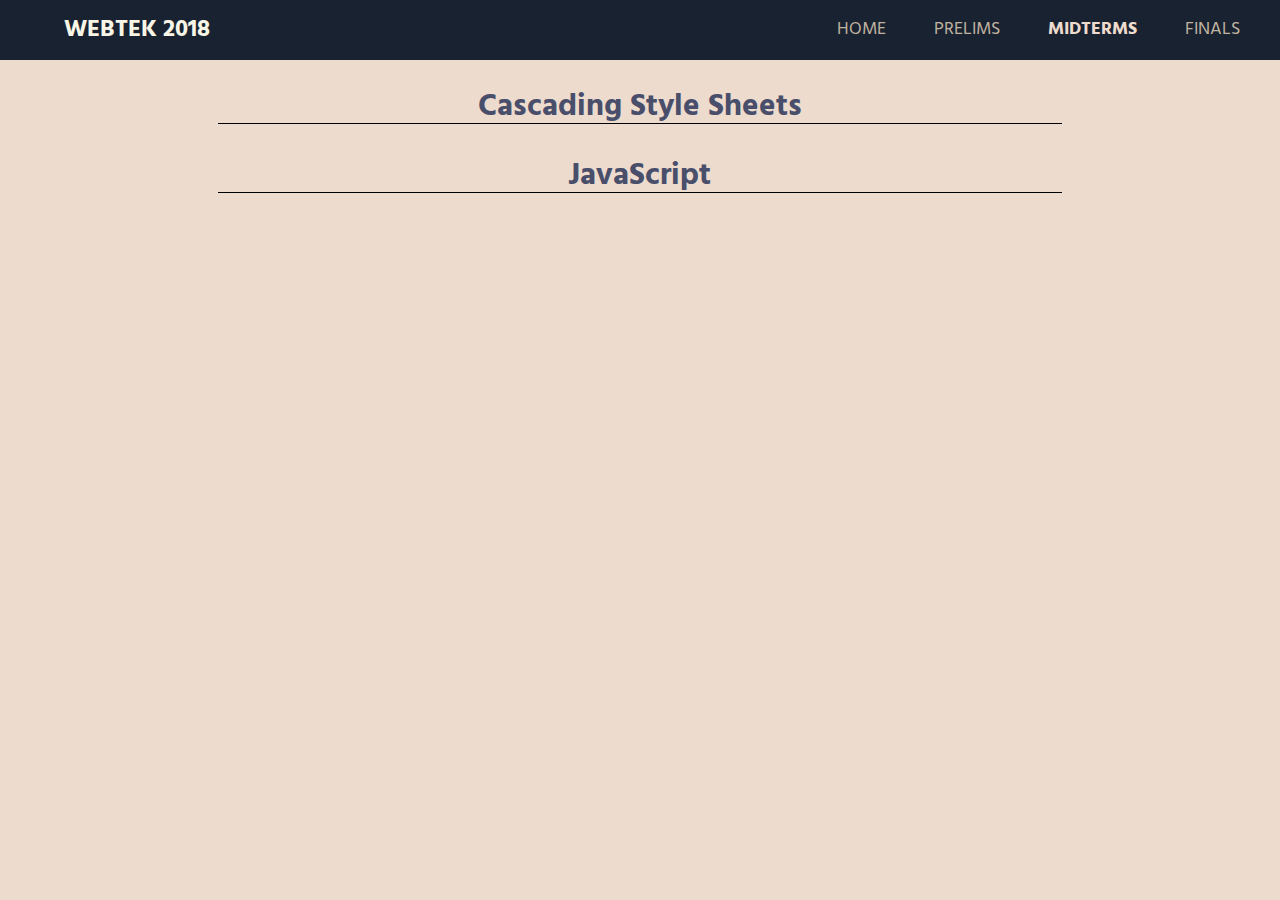
<file: links/midterms.html>
<!DOCTYPE html>
<html class="no-js" lang="en">
    <head>
        <title>WebTech2018</title>
        <meta charset="UTF-8">
        <meta name="viewport" content="width=device-width, initial-scale=1.0">
        <link rel="icon" href="../favicon2.ico" type="image/x-icon" />

        <link href='https://fonts.googleapis.com/css?family=Hind' rel='stylesheet'>
        <link rel='stylesheet' href="https://maxcdn.bootstrapcdn.com/font-awesome/4.7.0/css/font-awesome.min.css">
        <link rel="stylesheet" href="../css/bootstrap.css">
        <link rel="stylesheet" href="../css/style.css">

    </head>

    <body>
        <script type="text/javascript" src="../js/script.js"></script>
        <script src="../js/jquery.min.js"></script>
        <script src="../js/tether.min.js"></script>
        <script src="../js/bootstrap.min.js"></script>


        <nav class="navbar navbar-toggleable-md navbar-inverse bg-primary sticky-top">
            <a href="../index.html" class="navbar-brand font-weight-bold logo-color" id="logo">WEBTEK 2018</a>

            <button class="navbar-toggler navbar-toggler-right" type="button" data-toggle="collapse" data-target="#navContent">
                <span class="navbar-toggler-icon"></span>
            </button>

            <div class="collapse navbar-collapse justify-content-end" id="navContent">
                <ul class="navbar-nav">
                    <li class="nav-item">
                        <a class="nav-link text-primary text-uppercase" href="../index.html">Home</a>
                    </li>
                    <li class="nav-item">
                        <a class="nav-link text-primary text-uppercase" href="../links/prelims.html">Prelims</a>
                    </li>
                    <li class="nav-item">
                        <a class="nav-link text-primary text-uppercase" href="../links/midterms.html" id="active">Midterms</a>
                    </li>
                    <li class="nav-item">
                        <a class="nav-link text-primary text-uppercase" href="#">Finals</a>
                    </li>
                </ul>
            </div>
        </nav>


        <div class="contents text-content-primary">
            <div class="row">
                <div class="col-md-2"></div>
                <div class="col-md-8 col-sm-12">
                    <div class="link">
                        <a href="#css2" onclick="toggle_visibility('css');"><h1>Cascading Style Sheets</h1></a>
                    </div>
                    <span class="anchor" id="css2"></span>
                    <div class="cont" id="css">
                        <ul>
                            <li>language used to specify the presentation <span class="font-italic">(e.g. layout, formatting, fonts, colors, etc.)</span> of structurally marked up documents <span class="font-italic">(e.g. HTML)</span></li>
                            <li>developed by Håkon Wium Lie and Bert Bos</li>
                        </ul>
                        <h3>Version History</h3>
                        <ul>
                            <li>CSS Level 1 <span class="font-italic"><a href="https://www.w3.org/TR/CSS1/">(CSS1, W3C Recommendation, Dec 1996)</a></span></li>
                            <li>CSS Level 2 <span class="font-italic"><a href="https://www.w3.org/TR/1998/REC-CSS2-19980512/">(CSS2, W3C Recommendation, May 1998)</a></span></li>
                            <li>CSS Level 2 Revision 1 <span class="font-italic"><a href="https://www.w3.org/TR/CSS2/">(CSS 2.1, W3C Recommendation, June 2011)</a></span></li>
                            <li>CSS Level 3 <span class="font-italic"><a href="https://www.w3.org/TR/2001/WD-css3-roadmap-20010523/">(CSS3, W3C Recommendation, May 2001)</a></span></li>
                            <ul>
                                <li>modular approach to CSS development (as opposed to the monolithic specification of CSS 2.1)</li>
                            </ul>
                        </ul>
                        <h3>HTML Style Sheets</h3>
                        <ul>
                            <li>the source of a style denotes its origin, which is used in determining its precedence in the cascade</li>
                            <li>sources of styles for HTML Documents</li>
                            <ul>
                                <li>author styles</li>
                                <ul>
                                    <span class="anchor" id="ext12"></span>
                                    <li class="font-weight-bold">external (linked) stylesheets</li>
                                    <p>The author/developer stores the css styles in a .css file<br><a href="#ext12" onclick="toggle_visibility('ext1');">(Sample Code)</a></p>
                                    <div class="code-sample" id="ext1">
                                        <span class="comment">/* style.css */</span><br>
                                        .samp {<br>
                                        <span class="indent">font-size: 2.5em;</span><br>
                                        <span class="indent">color: green;</span><br>
                                        }
                                    </div>
                                    <p>The link to the css file is declared in the &lt;head&gt; tag of the html file<br><a href="#ext22" onclick="toggle_visibility('ext2');">(Sample Code)</a></p>
                                    <span class="anchor" id="ext22"></span>
                                    <div class="code-sample" id="ext2">
                                        <span class="comment">/* index.html with a link to an external stylesheet (style.css) */</span><br>
                                        &lt;!DOCTYPE html&gt;<br>
                                        &lt;html&gt;<br>
                                        <span class="indent"></span>&lt;head&gt; <br>
                                        <span class="emphasis">
                                            <span class="indent2"></span>&lt;link type="text/css" rel="stylesheet" src="style.css"&gt;<br>
                                        </span>
                                        <span class="indent"></span>&lt;/head&gt; <br>
                                        <span class="indent"></span>&lt;body&gt; <br>
                                        <span class="indent2"></span>&lt;h1 class="samp"&gt;Hello World!&lt;/h1&gt;<br>
                                        <span class="indent"></span>&lt;/body&gt; <br>
                                        &lt;/html&gt; <br>
                                    </div>

                                    <span class="anchor" id="emb2"></span>
                                    <li class="font-weight-bold">embedded (internal) stylesheets</li>
                                    <p>The styles are declared inside a &lt;style&gt;&lt;/style&gt; tag. The &lt;style&gt;&lt;/style&gt; tag is declared inside the &lt;head&gt;&lt;/head&gt; tag<br><a href="#emb2" onclick="toggle_visibility('emb');">(Sample Code)</a></p>
                                    <div class="code-sample" id="emb">
                                        <span class="comment">/* index.html with an embedded css */</span><br>
                                        &lt;!DOCTYPE html&gt;<br>
                                        &lt;html&gt;<br>
                                        <span class="indent"></span>&lt;head&gt; <br>
                                        <span class="emphasis">
                                            <span class="indent2"></span>&lt;style&gt; <br>
                                        </span>
                                        <span class="indent3"></span>.samp {<br>
                                        <span class="indent4">font-size: 2.5em;</span><br>
                                        <span class="indent4">color: green;</span><br>
                                        <span class="indent3"></span>}<br>
                                        <span class="emphasis"> 
                                            <span class="indent2"></span>&lt;/style&gt; <br>
                                        </span>
                                        <span class="indent"></span>&lt;/head&gt; <br>
                                        <span class="indent"></span>&lt;body&gt; <br>
                                        <span class="indent2"></span>&lt;h1 class="samp"&gt;Hello World!&lt;/h1&gt;<br>
                                        <span class="indent"></span>&lt;/body&gt; <br>
                                        &lt;/html&gt; <br>
                                    </div>
                                    <span class="anchor" id="inl2"></span>
                                    <li class="font-weight-bold">inline styles</li>
                                    <p>The styles are declared inside an attribute (style) of an element.<br><a href="#inl2" onclick="toggle_visibility('inl');">(Sample Code)</a></p>
                                    <div class="code-sample" id="inl">
                                        <span class="comment">/* index.html with inline-declared styles */</span><br>
                                        &lt;!DOCTYPE html&gt;<br>
                                        &lt;html&gt;<br>
                                        <span class="indent"></span>&lt;body&gt; <br>
                                        <span class="indent2"></span>&lt;h1 class="samp" style="font-size: 2.5em; color:green;"&gt;Hello World!&lt;/h1&gt;<br>
                                        <span class="indent"></span>&lt;/body&gt; <br>
                                        &lt;/html&gt; <br>
                                    </div>
                                </ul>
                            </ul>
                            <li>user styles</li>
                            <ul>
                                <li>some browser provides (non-standard) alternatives through plugins/extensions
                                    <span class="font-italic">(e.g.<a href="https://userstyles.org/"> stylish</a>)</span></li>
                            </ul>
                            <li>user agent styles</li>
                            <ul>
                                <li>sample default user agent stylesheet from CSS 2.1</li>
                            </ul>
                        </ul>
                        <h3>CSS Statements</h3>
                        <ul>
                            <li>At-rules</li>
                            <ul>
                                <span class="anchor" id="charset2"></span>
                                <li><a href="#charset2" onclick="toggle_visibility('charset');">@charset</a> - This rule is used to define the character set used by the browser.</li>
                                <div class="code-sample" id="charset">
                                    <span class="comment">/* Sample @charset declaration */</span><br>
                                    @charset "UTF-8";
                                </div>

                                <span class="anchor" id="import2"></span>
                                <li><a href="#import2" onclick="toggle_visibility('import');">@import</a> - This rule is used by a .css file to import another external stylesheet (css file) in the file.</li>
                                <div class="code-sample" id="import">
                                    <span class="comment">/* The rule is declared at the very top of the file */ </span><br>
                                    @import 'style2.css';
                                </div>

                                <span class="anchor" id="namespace2"></span>
                                <li><a href="#namespace2" onclick="toggle_visibility('namespace');">@namespace</a> - This rule is used particularly for XHTML files so that the XHTML elements can be accessed as selectors in the CSS.</li>
                                <div class="code-sample" id="namespace">
                                    <span class="comment">/* Namespace for XHTML */</span><br>
                                    @namespace url(http://www.w3.org/1999/xhtml);
                                </div>

                                <span class="anchor" id="media2"></span>
                                <li><a href="#media2" onclick="toggle_visibility('media');">@media</a> - This rule is used to set conditional statements to specific screens.</li>
                                <div class="code-sample" id="media">
                                    <span class="comment">/* Sample @media declaration */</span><br>
                                    @media (min-width: 768px) {<br><span class="indent"></span>font-size: 2em;<br>}<br>
                                    @media (min-width: 576px) {<br><span class="indent"></span>font-size: 1.5em;<br>}
                                </div>

                                <span class="anchor" id="font-face2"></span>
                                <li><a href="#font-face2" onclick="toggle_visibility('font-face');">@font-face</a> - This rule is used to link a custom font to be used on the website, with this rule, you can also customize the font attributes of that certain font.</li>
                                <div class="code-sample" id="font-face">
                                    <span class="comment">/* Sample @font-face declaration */</span><br>
                                    @font-face {<br><span class="indent"></span>font-family: 'MyFont';<br><span class="indent"></span>src: url('font.otf') format('otf'),<br><span class="indent3"></span>url('font.ttf') format('ttf');<br>}
                                </div>

                                <span class="anchor" id="keyframes2"></span>
                                <li><a href="#keyframes2" onclick="toggle_visibility('keyframes');">@keyframes</a> - This rule is used for keyframe animations on CSS properties, allowing every developer to mark the start, stop, and in-between marks for the animation.</li>
                                <div class="code-sample" id="keyframes">
                                    <span class="comment">/* Sample @keyframes declaration */</span><br>
                                    @keyframes pulse {<br>
                                    <span class="indent"></span>50% {<br><span class="indent2"></span>background-color: #ccc;<br><span class="indent"></span>}<br><span class="indent"></span>100% {<br><span class="indent2"></span>background-color: #eee;<br><span class="indent"></span>}<br>
                                </div>
                                Reference: <i>https://css-tricks.com/the-at-rules-of-css/</i>
                            </ul>
                            <li>CSS Rule Sets (a.k.a., CSS Rules, Style Rules)</li>
                            <ul>
                                <li>Consists of a selector, followed by a brace-enclosed declataion block, which contains zero or more semi-colon (;) separated properly declaration which in turn consists of a property name followed by a colon (:) followed by a property value</li>
                            </ul>
                        </ul>
                        <h3>CSS Selector</h3>
                        <ul>
                            <li>Structure used as a condition in a CSS rule to determine which elements in the document tree are 
                                matched by the selector and are thus targeted by the formatting specified in the CSS rule declaration block</li>
                            <li>The matched elements are called the <span class="emphasis font-italic">subjects</span> of the selector</li>

                            <li>Selector Syntax</li>
                            <ul>
                                <li>chain of one or more sequences of simple selectors separated by combinations with one pseudo 
                                    element possibly appended to the last sequence</li>
                                <li>sequence of simple selectors</li>
                                <ul>
                                    <li>chain of simple selectors not separated by combinators</li>
                                    <li>always starts with a <i>type selector</i> or a <i>universal selector</i>(may be implied)</li>
                                    <li>cannot contain other type selectors or universal selectors</li>
                                </ul>
                            </ul>
                            <li>The subjects of a single sequence of simple selectors are the elements that match <i>all</i> the selectors in the sequence</li>
                            <li>Combinators are used to impose additional matching <i>constraints</i> applied by <i>prepending</i> another sequence of selectors and the combinator to a sequence. with the subjects of the entire selector being some <i>subset</i> of the elements matched by the <i>last</i> sequence</li>
                            <li class="font-weight-bold">Types of Simple Selectors</li>
                            <ul>
                                <span class="anchor" id="1sel2"></span>
                                <li><a href="#1sel2" onclick="toggle_visibility('1sel');">Universal Selector:</a></li>
                                <div class="code-sample" id="1sel">
                                    * {<br>
                                    <span class="indent">color: blue;</span><br>}
                                </div>
                                <span class="anchor" id="typesel2"></span>
                                <li><a href="#typsel2" onclick="toggle_visibility('typsel');">Type Selectors:</a></li>
                                <div class="code-sample" id="typsel">
                                    h2 {<br>
                                    <span class="indent"></span>color: #fff;<br>}
                                </div>
                                <span class="anchor" id="idsel2"></span>
                                <li><a href="#idsel2" onclick="toggle_visibility('idsel');">ID Selectors:</a></li>
                                <div class="code-sample" id="idsel">
                                    #navBar {<br>
                                    <span class="indent"></span>padding-right: 2px;<br>}
                                </div>
                                <span class="anchor" id="csel2"></span>
                                <li><a href="#csel2" onclick="toggle_visibility('csel');">Class Selectors:</a></li>
                                <div class="code-sample" id="csel">
                                    ul.top-ten {<br>
                                    <span class="indent"></span>list-style: square;<br>}
                                </div>
                                <span class="anchor" id="attsel2"></span>
                                <li><a href="#attsel2" onclick="toggle_visibility('attsel');">Attribute Selectors:</a></li>
                                <div class="code-sample" id="attsel">
                                    h1[lang != fr] {<br>
                                    <span class="indent"></span>font-style: bold;<br>}
                                </div>
                            </ul>
                        </ul>
                        <h3>Pseudo-Classes</h3>
                        <ul>
                            <li>Dynamic Pseudo-Classes</li>
                            <ul>
                                <li>link pseudo-classes</li>
                                <ul>
                                    <span class="anchor" id="link2"></span>
                                    <li><a href="#link2" onclick="toggle_visibility('link');">:link</a></li>
                                    <div class = "code-sample" id ="link">
                                        <span class = "comment">/*unvisited link*/</span><br>
                                        a:link {<br>
                                        <span class = "indent"></span>color: #FF0000;<br>}
                                    </div>
                                    <span class="anchor" id="visited2"></span>
                                    <li><a href="#visited2" onclick="toggle_visibility('visited');">:visited</a></li>
                                    <div class = "code-sample" id ="visited">
                                        <span class = "comment">/*visited link*/</span><br>
                                        a:visited {<br>
                                        <span class = "indent"></span>color: #OOFFOO;<br>}
                                    </div>
                                </ul>
                                <li>user action pseudo-classes</li>
                                <ul>
                                    <span class="anchor" id="hover2"></span>
                                    <li><a href="#hover2" onclick="toggle_visibility('hover');">:hover</a></li>
                                    <div class = "code-sample" id ="hover">
                                        <span class = "comment">/*mouse over link*/</span><br>
                                        a:hover {<br>
                                        <span class = "indent"></span>color: #FF00FF;<br>}
                                    </div>
                                    <span class="anchor" id="active2"></span>
                                    <li><a href="#active2" onclick="toggle_visibility('actve');">:active</a></li>
                                    <div class = "code-sample" id ="actve">
                                        <span class = "comment">/*selected link*/</span><br>
                                        a:active {<br>
                                        <span class = "indent"></span>color: #0000FF;<br>}
                                    </div>
                                    <span class="anchor" id="focus2"></span>
                                    <li><a href="#focus2" onclick="toggle_visibility('focus');">:focus</a></li>
                                    <div class = "code-sample" id ="focus">
                                        <span class = "comment">/*triggered when the hyperlink has focus*/</span><br>
                                        a:focus {<br>
                                        <span class = "indent"></span>color: #099CC;<br>}
                                    </div>
                                </ul>
                            </ul>
                            <li>Target Pseudo-Class</li>
                            <ul>
                                <span class="anchor" id="target2"></span>
                                <li><a href="#target2" onclick="toggle_visibility('target');">:target</a></li>
                                <div class = "code-sample" id ="target">
                                    h1:target {<br>
                                    <span class = "indent"></span>font-size: 25px;<br>
                                    <span class = "indent"></span>text-decoration: italized;<br>
                                    <span class = "indent"></span>color: #37aee4;<br>}
                                </div>
                            </ul>
                            <li>Language Pseudo-Class</li>
                            <ul>
                                <span class="anchor" id="lang2"></span>
                                <li><a href="#lang2" onclick="toggle_visibility('lang');">:lang()</a></li>
                                <div class = "code-sample" id ="lang">
                                    p:lang(it) { <br>
                                    <span class = "indent"></span>background: green;<br>}
                                </div>
                            </ul>
                            <li>UI Element States Pseudo-Classes</li>
                            <ul>
                                <span class="anchor" id="enabled2"></span>
                                <li><a href="#enabled2" onclick="toggle_visibility('enabled');">:enabled</a></li>
                                <div class = "code-sample" id ="enabled">
                                    <span class = "comment">/*Selects enabled input*/</span><br>
                                    input:enabled {<br>
                                    <span class= "indent"></span>color: yellow;<br>}
                                </div>
                                <span class="anchor" id="disabled2"></span>
                                <li><a href="#disabled2" onclick="toggle_visibility('disabled');">:disabled</a></li>
                                <div class = "code-sample" id ="disabled">
                                    <span class = "comment">/*Selects disabled input*/</span><br>
                                    input:disabled {<br>
                                    <span class= "indent"></span>background-color: red;<br>}
                                </div>
                                <span class="anchor" id="checked2"></span>
                                <li><a href="#checked2" onclick="toggle_visibility('checked');">:checked</a></li>
                                <div class = "code-sample" id ="checked">
                                    <span class = "comment">/*Matches checked radio, checkbox, etc.*/</span><br>
                                    :checked {<br>
                                    <span class = "indent"></span>border: 5px red;<br>}
                                </div>
                                <span class="anchor" id="indeterminate2"></span>
                                <li><a href="#indertiminate2" onclick="toggle_visibility('indeterminate');">:indeterminate</a></li>
                                <div class = "code-sample" id ="indeterminate">
                                    <span class = "comment">/*Selects input  that the status is indeterminate*/</span><br>
                                    input:indeterminate {<br>
                                    <span class = "indent"></span>background: violet;<br>}
                                </div>
                            </ul>
                            <li>Structural Pseudo-Classes</li>
                            <ul>
                                <span class="anchor" id="root2"></span>
                                <li><a href="#root2" onclick="toggle_visibility('root');">:root</a></li>
                                <div class = "code-sample" id ="root">
                                    <span class = "comment">/*Selects the root element*/</span><br>
                                    :root { <br>
                                    <span class = "indent"></span>background: blue;<br>}
                                </div>
                                <li>
                                    <a href="#fchild2" onclick="toggle_visibility('fchild');">:first-child</a>,
                                    <a href="#lchild2" onclick="toggle_visibility('lchild');">:last-child</a> ,
                                    <a href="#ochild2" onclick="toggle_visibility('ochild');">:only-child</a>,
                                    <a href="#nchild2" onclick="toggle_visibility('nchild');">:nth-child()</a>,
                                    <a href="#nlchild2" onclick="toggle_visibility('nlchild');">:nth-last-child()</a>
                                </li>
                                <div class = "code-sample" id ="fchild">
                                    <span class = "comment">/*Selects any type that is the 1st element among its siblings*/</span><br>
                                    p:first-child {<br>
                                    <span class = "indent"></span>color: yellow;<br>}<br>
                                </div>
                                <div class = "code-sample" id ="lchild">
                                    <span class = "comment">/*Selects any type that is the last element among its siblings*/</span><br>
                                    p:last-child {<br>
                                    <span class = "indent"></span>color: brown;<br>}<br>
                                </div>

                                <div class = "code-sample" id ="ochild">
                                    <span class = "comment">/*Selects every type if and only if it is the only child of its parent*/</span><br>
                                    p:only-child {<br>
                                    <span class = "indent"></span>color: green;<br>}<br>
                                </div>
                                <div class = "code-sample" id ="nchild">
                                    <span class = "comment">/*Selects every nth element among any group of siblings*/</span><br>
                                    :nth-child(7n) {<br>
                                    <span class = "indent"></span>color: yellow;<br>}<br>
                                </div>
                                <div class = "code-sample" id ="nlchild">
                                    <span class = "comment">/*Selects every nth element but counting backwards from the last child*/</span><br>
                                    :nth-last-child (5n) {<br>
                                    <span class = "indent"></span>color: violet;<br>}
                                </div>
                                <span class="anchor" id="ftype2"></span>
                                <li>
                                    <a href="#ftype2" onclick="toggle_visibility('ftype');">:first-of-type</a>,
                                    <a href="#ltype2" onclick="toggle_visibility('ltype');">:last-of-type</a>,
                                    <a href="#otype2" onclick="toggle_visibility('otype');">:only-of-type</a>,
                                    <a href="#ntype2" onclick="toggle_visibility('ntype');">:nth-of-type()</a>,
                                    <a href="#nltype2" onclick="toggle_visibility('nltype');">:nth-last-of-type()</a>
                                </li>
                                <div class = "code-sample" id ="ftype">
                                    <span class = "comment">/*Selects any type that is the 1st element among its siblings*/</span><br>
                                    p:first-of-type {<br>
                                    <span class = "indent"></span>color: black;<br>}<br>
                                </div>
                                <div class = "code-sample" id ="ltype">
                                    <span class ="comment">/*Selects any type that is the last element among its siblings*/</span><br>
                                    p:last-of-type {<br>
                                    <span class = "indent"></span>color: brown;<br>}<br>
                                </div>
                                <div class = "code-sample" id ="otype">
                                    <span class = "comment">/*Selects each type if and only if it is the only type element inside its parent*/</span><br>
                                    p:only-of-type {<br>
                                    <span class = "indent"></span>color: red;<br>}<br>
                                </div>
                                <div class = "code-sample" id ="ntype">
                                    <span class = "comment">/*Selects every nth type element among any group of siblings*/</span><br>
                                    p:nth-of-type(8n) {<br>
                                    <span class = "indent"></span>color: green;<br>}<br>
                                </div>
                                <div class = "code-sample" id ="nltype">
                                    <span class = "comment">Selects every nth type element but counting backwards from the last one*/</span><br>
                                    p:nth-last-of-type (2n) {<br>
                                    <span class = "indent"></span>color: beige;<br>}<br>
                                </div>
                                <span class="anchor" id="empty2"></span>
                                <li><a href="#empty2" onclick="toggle_visibility('empty');">:empty</a></li>
                                <div class = "code-sample" id ="empty">
                                    <span class = "comment">/*Selects any type that has no content*/</span><br>
                                    div:empty {<br>
                                    <span class = "indent"></span>background: lime;<br>}
                                </div>
                            </ul>
                            <li>Negation Pseudo-Class</li>
                            <ul>
                                <span class="anchor" id="not2"></span>
                                <li><a href="#not2" onclick="toggle_visibility('not');">:not()</a></li>
                                <div class = "code-sample" id ="not">
                                    <span class = "comment">/*Selects any element that is not the specified type*/</span><br>
                                    :not(h1) {<br>
                                    <span class = "indent"></span>color: grey;<br>}
                                </div>
                            </ul>
                        </ul>
                        <h3>Pseudo Combinators</h3>
                        <ul>
                            <li>provides additional condition</li>
                            <li>descendant combinator (whitespace, i.e, space, tab, line feed, carriage return, form</li>
                            <li>child combinator (>)</li>
                            <li>sibling combinators</li>
                            <ul>
                                <li>adjacent sibling combinator (+)</li>
                                <li>general sibling combinator (~)</li>
                            </ul>
                        </ul>
                        <h3>CSS Rule Precedence</h3>
                        <ul>
                            <li>an HTML element may be the subject of the selectors of multiple style rules</li>
                            <ul>
                                <li>when such rules target different properties, their effects cascade (i.e, are combined)</li>
                                <li>when the styles involve the same property, they conflict, and must be resolved such that only one style is
                                    applied</li>
                                <li>resolution:</li>
                                <ul>
                                    <li>by origin and importance</li>
                                    <li>by specificity</li>
                                    <li>by order</li>
                                </ul>
                            </ul>
                        </ul>
                        <h3>CSS Declarations</h3>
                        <ul>
                            <li>properties</li>
                            <ul>
                                <li>shorthand properties</li>
                                <ul>
                                    <li>allows authors to specify the values of several properties with a single property</li>
                                    <li>Example:</li>
                                    <ul>
                                        <span class="anchor" id="bground2"></span>
                                        <li><a href="#bground2" onclick="toggle_visibility('bground');">background</a></li>
                                        <div class = "code-sample" id ="bground">
                                            background: red no-repeat top left;
                                        </div>
                                        <span class="anchor" id="fnt2"></span>
                                        <li><a href="#fnt2" onclick="toggle_visibility('fnt');">font</a></li>
                                        <div class = "code-sample" id ="fnt">
                                            font: 1.6em bold italic sans-serif;
                                        </div>
                                        <span class="anchor" id="mrg2"></span>
                                        <li><a href="#mrg2" onclick="toggle_visibility('mrg');">margin</a></li>
                                        <div class = "code-sample" id ="mrg">
                                            margin: 20px 20px 15px 10px;
                                        </div>
                                        <span class="anchor" id="pad2"></span>
                                        <li><a href="#pad2" onclick="toggle_visibility('pad');">padding</a></li>
                                        <div class = "code-sample" id ="pad">
                                            padding: 2px 3px;
                                        </div>
                                        <span class="anchor" id="bord2"></span>
                                        <li><a href="#bord2" onclick="toggle_visibility('bord');">border</a></li>
                                        <div class = "code-sample" id ="bord">
                                            border: 1px solid black;
                                        </div>
                                    </ul>
                                </ul>
                                <li>vendor specific extensions (a.k.a, vendor prefixes)</li>
                                <ul>
                                    <li>used by browser vendors as a <i>prefix </i> for the names of <i>experimental </i>or <i>non-standard </i>CSS properties; lately, vendors are moving away from vendor prefixes in favor of use-controlled flags or preferences</li>
                                    <li>Example:</li>
                                    <ul>
                                        <li>-webkit-</li>
                                        <li>-moz-</li>
                                        <li>-o-</li>
                                        <li>-ms-</li>
                                    </ul>
                                </ul>
                                <li>custom properties a.k.a, CSS Variables (experimental)</li>
                                <ul>
                                    <li>properties names prefixed with --, representing a value that can be reused throughout the document using the var() function</li>
                                </ul>
                            </ul>
                            <li>values</li>
                            <ul>
                                <li>value processing</li>
                                <ul>
                                    <li><i>declared, cascaded, specified, computed, used, actual</i> values</li>
                                </ul>
                                <li>value types</li>
                                <ul>
                                    <li>keywords</li>
                                    <ul>
                                        <li>CSS-wide keywords</li>
                                        <ul>
                                            <li>initial, inherit, unset</li>
                                        </ul>
                                        <li>property-specific keywords</li>
                                    </ul>
                                    <li>numbers</li>
                                    <ul>
                                        <li>integers or reals in deciml notation</li>
                                    </ul>
                                    <li>dimensions</li>
                                    <ul>
                                        <li>length, angle, duration, frequency, resolution</li>
                                        <li>length units</li>
                                        <ul>
                                            <li>font-relative: em, ex, ch, ren</li>
                                            <li>viewport-percentage: vw, vh, vmin, vmax</li>
                                            <li>absolute: cm, mm, in, pt, pc, px</li>
                                        </ul>
                                        <li>angle units</li>
                                        <ul>
                                            <li>deg, grad, rad, turn</li>
                                            <li>used in some gradient and transform functions</li>
                                        </ul>
                                        <li>duration (or time) units</li>
                                        <ul>
                                            <li>s, ms</li>
                                            <li>used in animation. transition, and related properties</li>
                                        </ul>
                                        <li>frequency units</li>
                                        <ul>
                                            <li>Hz, kHz</li>
                                            <li>initially introduced in CSS2 for the <i>aural</i> media type; reintroduced in CSS3, but is currently unused</li>
                                        </ul>
                                        <li>resolution units</li>
                                        <ul>
                                            <li>dpi, dpcm, dppx</li>
                                            <li>used in media queries</li>
                                        </ul>
                                    </ul>
                                    <li>percentages</li>
                                    <ul>
                                        <li>number with a % suffix</li>
                                        <li>calculated as a percentage of some value (usually taken from the parent element)</li>
                                    </ul>
                                    <li>URLs and URIs</li>
                                    <ul>
                                        <li>url() function with an <i>absolute or relative</i> (to the stylesheet) URL parameter</li>
                                        <li>denotes a pointer to a resource, such as an image or a font</li>
                                    </ul>
                                    <li>colors</li>
                                    <ul>
                                        <li>color keywords: blue</li>
                                        <li>RGB hexadecimal notation</li>
                                        <ul>
                                            <li>#C0C0C0</li>
                                            <li>#008000</li>
                                            <li>#FF00FF</li>
                                        </ul>
                                        <li>RGB functions</li>
                                        <ul>
                                            <li>rgb(255,0,0)</li>
                                            <li>rgb(0,0,255)</li>
                                            <li>rgb(0,255,0)</li>
                                        </ul>
                                        <li>HSL functions</li>
                                        <ul>
                                            <li>hsl(311, 40%, 69%)</li>
                                            <li>hsl(64, 40%, 69%)</li>
                                            <li>hsl(96, 25%, 37%)</li>
                                        </ul>
                                        <li>currentcolor, transparent</li>
                                    </ul>
                                    <li>strings</li>
                                    <ul>
                                        <li>delimited by single quotes (') or double quotes (")</li>
                                    </ul>
                                    <li>functions</li>
                                    <li>miscellaneous types</li>
                                </ul>
                            </ul>
                        </ul>
                        <h3>CSS Preprocessors, Frameworks, and Polyfills</h3>
                        <ul>
                            <li>CSS Preprocessors</li>
                            <ul>
                                <li>generates CSS using a custom language syntax that typically inclued features that don't exist in pure CSS (eg. variables, control-flow, nesting, mixins, functions, etc)</li>
                                <li>Example:</li>
                                <ul>
                                    <li>Sass</li>
                                    <li>Less</li>
                                    <li>Stylus</li>
                                </ul>
                            </ul>
                            <li>CSS Frameworks</li>
                            <ul>
                                <li>provides predefined CSS design functionality that can be reused, extended, or customized</li>
                                <li>Example:</li>
                                <ul>
                                    <li>Bootstrap</li>
                                    <li>Foundation</li>
                                    <li>Materialize</li>
                                </ul>
                            </ul>
                            <li>Polyfills</li>
                            <ul>
                                <li>provides features that developers expect browsers to provide natively</li>
                                <li>Example:</li>
                                <ul>
                                    <li>Modernizr</li>
                                    <li>Selectivizr</li>
                                </ul>
                            </ul>    
                        </ul>
                        <div class="quiz">
                            <a href="mid_css_quiz.html">Take the quiz!</a>
                        </div>
                    </div>


                    <div class="link">
                        <a href="#js2" onclick="toggle_visibility('js');"><h1>JavaScript</h1></a>
                    </div>
                    <span class="anchor" id="js2"></span>
                    <div class="cont" id="js">
                        <p>The <strong>LiveScript</strong> language was designed at Netscape Communications to make the Java support in Netscape Navigator more accessible to non-Java programmers. LiveScript, like any scripting language, is a <i>loosely-typed</i> language. It is intended for a large audience of Web designers and developers.</p>
                        <p>In December 1995, LiveScript was renamed JavaScript and released as part of Netscape Navigator 2.0. Except for marketing purposes, JavaScript has nothing to do with the Java language developed and maintained by Sun Microsystems. The Web community started then to manipulate the content of Web documents, in order to bring interactivity and typography to the formerly static Web.</p>
                        <p><strong>Developers:</strong> Netscape Communications Corporation, Mozilla Foundation, Ecma International</p>
                        <h3>ECMAScript Editions</h3>
                        <ul>
                            <li><strong>ECMAScript 1 (1997)</strong></li>
                            <li><strong>ECMAScript 2 (1998)</strong><p class="font-italic">Editorial changes.</p></li>
                            <li><strong>ECMAScript 3 (1999)</strong><p class="font-italic">Added Regular expressions and added the try catch.</p></li>
                            <li><strong>ECMAScript 4</strong> - was never released.</li>
                            <li><strong>ECMAScript 5 (2009)</strong><p class="font-italic">Added "strict mode" and added Json support.</p></li>
                            <li><strong>ECMAScript 5.1 (2011)</strong><p class="font-italic">Editorial changes.</p></li>
                            <li><strong>ECMAScript 6 (2015)</strong><p class="font-italic">Added classes and modules.</p></li>
                            <li><strong>ECMAScript 7 (2016)</strong><p class="font-italic">Added exponential operator (**) and added array.prototype.includes</p></li>
                        </ul> 

                        <h3>JavaScript Execution Environment</h3>                       
                        <ul>
                            <li>Core JavaScript<i>(EcmaScript)</i> Language API</li>
                            <li>(Traditional) Browser Object Model (<i>BOM</i>) API</li>
                            <ul>
                                <li> Window,Navigator,Screen,Location,History</li>
                                <li>Document Object Model (DOM) Api</li>
                                <ul><li>Node,Document,Element,Text,Attr,Document type,etc.</li>
                                    <li>Event, EvenTarget, EventListener, etc.</li>
                                    <li>CSSStylesheet, CSSRule, etc.</li>
                                </ul> 
                                <li>Miscellaneous Javascript Web APIs</li>  
                                <ul>
                                    <li>gelolocation,IndexedDb,Local storage, push notifaction, service workers, web sockets, web workers, XML HTTP request</li>
                                </ul>
                            </ul>
                        </ul>
                        <h3>Document Object Model (DOM) API</h3>
                        <ul>
                            <li>API that allows access to the HTML document from within scripts associated with the web page.</li>
                            <li>a parsed HTML document is represented by a <a href="https://www.w3.org/TR/DOM-Level-2-Core/introduction.html">DOM tree</a>, which contains nodes representing elements, element attributes, tectual content and other HTML document components.</li>
                            <li>Can be accessed via the Document object property of the global window object.</li>
                        </ul>
                        <h3>Functionalities</h3>
                        <ul>
                            <span class="anchor" id="keyframes2"></span>
                            <li>Retrieve references to nodes (or node collection)in the DOM</li>
                            <ul>
                                <li><a href ="#keyframes2" onclick="toggle_visibility('getElementById()');">getElementById()</a></li>
                                <div class="code-sample" id="getElementById()">
                                    <span class="comment">// getElementById()</span><br>
                                    var myElement = document.getElementById("Hello");<br>
                                </div>
                                <li><a href ="#keyframes2" onclick="toggle_visibility('getElementsByTagName()');">getElementsByTagName()</a>, 
                                    <a href ="#keyframes2" onclick="toggle_visibility('getElementsByClassName()');">getElementsByClassName()</a>
                                </li>
                                <div class="code-sample" id="getElementsByTagName()">
                                    <span class="comment">// getElementByTagName()</span><br>
                                    var x = document.getElementsByTagName("p");<br>
                                </div>
                                <div class="code-sample" id="getElementsByClassName()">
                                    <span class="comment">// getElementByClassName()</span><br>
                                    var x = document.getElementsByClassName("intro");<br>                
                                </div>

                                <li><a href ="#keyframes2" onclick="toggle_visibility('querySelector');">querySelector()</a>, 
                                    <a href ="#keyframes2" onclick="toggle_visibility('querySelectorAll');">querySelectorAll()</a>
                                </li>
                                <div class="code-sample" id="querySelector">
                                    <span class="comment">// querySelector()</span><br>
                                    var x = document.querySelector("p.intro");<br>  
                                </div>
                                <div class="code-sample" id="querySelectorAll">
                                    <span class="comment">// querySelectorAll()</span><br>
                                    var x = document.querySelectorAll("p.intro");<br>
                                </div>                                                                       
                            </ul>
                            <span class="anchor" id="keyframes2"></span>
                            <li>traverse the DOM tree (from a given node)</li>
                            <ul>                     
                                <span class="anchor" id="keyframes2"></span>                               
                                <li><a href="#keyframes2" onclick="toggle_visibility('firstChild');">firstChild</a>,
                                    <a href ="#keyframes2" onclick="toggle_visibility('lastChild');">lastChild</a>,
                                    <a href ="#keyframes2" onclick="toggle_visibility('nextSibling');">nextSibling</a>,
                                    <a href ="#keyframes2" onclick="toggle_visibility('previousSibling');">previousSibling</a>
                                </li>
                                <div class="code-sample" id="firstChild">
                                    <span class="comment">// firstChild</span><br>
                                    var x ==document.getElementById("myList").firstChild.innerHTML;<br>
                                </div>
                                <div class="code-sample" id="lastChild">
                                    <span class="comment">// lastChild</span><br>
                                    var x = document.getElementById("myList").lastChild.innerHTML;<br>        
                                </div>
                                <div class="code-sample" id="nextSibling">
                                    <span class="comment">// nextSibling</span><br>
                                    var x = document.getElementById("item1").nextSibling.innerHTML;<br>                                     
                                </div>
                                <div class="code-sample" id="previousSibling">
                                    <span class="comment">// previousSibling</span><br>
                                    var x = document.getElementById("item2").previousSibling.innerHTML;<br>    
                                </div>                                                                                                                                            
                                <li><a href ="#keyframes2" onclick="toggle_visibility('firstElementChild');">firstElementChild</a>,
                                    <a href ="#keyframes2" onclick="toggle_visibility('lastElementChild');">lastElementChild</a>,
                                    <a href ="#keyframes2" onclick="toggle_visibility('nextElementSibling');">nextElementSibling,</a>
                                    <a href ="#keyframes2" onclick="toggle_visibility('previousElementSibling');">previousElementSibling</a>
                                </li>
                                <div class="code-sample" id="firstElementChild">
                                    <span class="comment">// firstElementChild</span><br>
                                    var x = document.getElementById("myList").firstElementChild.innerHTML;<br>                                     
                                </div>  
                                <div class="code-sample" id="lastElementChild">
                                    <span class="comment">// lastElementChild</span><br>
                                    var x = document.getElementById("myList").lastElementChild.innerHTML;<br>                                     
                                </div>  
                                <div class="code-sample" id="nextElementSibling">
                                    <span class="comment">// nextElementSibling</span><br>
                                    var x = document.getElementById("item1").nextElementSibling.innerHTML;<br>                                     
                                </div>  
                                <div class="code-sample" id="previousElementSibling">
                                    <span class="comment">// previousElementSibling</span><br>
                                    <span class="indent">var x = document.getElementById("item2").previousElementSibling<br>.innerHTML;</span><br>                                     
                                </div>                                                                                                                                              
                            </ul>
                            <span class="anchor" id="keyframes2"></span>  
                            <li>construct/copy nodes</li>
                            <ul>
                                <li><a href ="#keyframes2" onclick="toggle_visibility('createElement()');">createElement()</a>,
                                    <a href ="#keyframes2" onclick="toggle_visibility('createTextNode()');">createTextNode()</a>,
                                    <a href ="#keyframes2" onclick="toggle_visibility('createAttribute()');">createAttribute()</a>, etc</li>
                                <div class="code-sample" id="createElement()">
                                    <span class="comment">// createElement()</span><br>
                                    var btn = document.createElement("BUTTON");<br>                                     
                                </div>  
                                <div class="code-sample" id="createTextNode()">
                                    <span class="comment">// createTextNode()</span><br>
                                    var t = document.createTextNode("Hello World");<br>                                     
                                </div>  
                                <div class="code-sample" id="createAttribute()">
                                    <span class="comment">// createAttribute()</span><br>
                                    var att = document.createAttribute("attrib");<br>                                     
                                </div>  

                                <li><a href ="#keyframes2" onclick="toggle_visibility('cloneNode()');">cloneNode()</a>,
                                    <a href ="#keyframes2" onclick="toggle_visibility('importNode()');">importNode()</a>
                                </li>                                                              

                                <div class ="code-sample" id="cloneNode()">
                                    <span class="comment">// cloneNode()</span><br>
                                    var itm = document.getElementById("myList2").lastChild;<br>
                                    var cln = itm.cloneNode(true);
                                </div>


                                <div class="code-sample" id="importNode()">
                                    <span class="comment">// importNode()</span><br>
                                    var newNode = document.importNode(oldNode, true);<br>
                                </div>                                                            
                            </ul>
                            <span class="anchor" id="keyframes2"></span> 
                            <li>Manipulate the DOM tree</li>
                            <ul>
                                <li><a href ="#keyframes2" onclick="toggle_visibility('ManDom');">appendChild()</a>
                                    <a href ="#keyframes2" onclick="toggle_visibility('ManDom');">insertBefore()</a>,
                                    <a href ="#keyframes2" onclick="toggle_visibility('ManDom');">replaceChild()</a></li>

                                <div class="code-sample" id="ManDom">
                                    <span class="comment">// appendChild()</span><br>
                                    <span class="indent">var node = document.createElement("LI");</span><br>
                                    <span class="indent">var textnode = document.createTextNode("Water");</span><br>                                     <span class="indent">node.appendChild(textnode); </span><br>
                                    <span class="comment">// insertBefore()</span><br>
                                    <span class="indent">var list = document.getElementById("myList");</span><br>                                     <span class="indent">list.insertBefore(newItem, list.childNodes[0]);</span><br>
                                    <span class="comment">// replaceChild()</span><br>
                                    <span class="indent">var item = document.getElementById("myList").childNodes[0];</span><br>
                                    <span class="indent">item.replaceChild(textnode, item.childNodes[0]);</span>                                                                             
                                </div>

                                <li><a href ="#keyframes2" onclick="toggle_visibility('adoptNode');">adoptNode()</a></li>
                                <div class="code-sample" id="adoptNode">
                                    <span class="comment">// adoptNode()</span><br>
                                    <span class="indent"> var frame = document.getElementsByTagName("IFRAME")[0]</span><br>
                                    <span class="indent"> var h = frame.contentWindow.document.getElementsByTagName("H1")[0];</span><br>   
                                    <span class="indent"> var x = document.adoptNode(h);</span><br>                                        
                                </div>                                
                            </ul>
                            <li>miscellaneous attributes and methods</li>
                            <ul>
                                <li>nodeType,nodeName,nodeValue</li>
                                <li>attributes,id,tagName,className</li>
                                <li>ownerDocument,documentElement</li>
                                <li>normalize()</li>
                            </ul>
                        </ul>
                        <h3>JSON</h3>
                        <ul>
                            <li>stands for JavaScript Object Notation</li>
                            <li>a textfile with the .json file extension which is used for sharing data.</li>
                            <li>it is derived from JavaScript, and is available for use in other languages such as, Python, PHP, Java, and Ruby</li>
                            <li>it is pronounced like the name "Jason".</li>
                            <li><a href="#jsonsamp2" onclick="toggle_visibility('jsonsamp');">A JSON object looks like this...</a></li>

                            <span class="anchor" id="jsonsamp2"></span> 
                            <div class="code-sample" id="jsonsamp">
                                {<br>
                                <span class="indent"></span>"name" : "Juan",<br>
                                <span class="indent"></span>"age" : "20"<br>
                                }
                            </div>
                                <p>JSON contents are set inside curly brackets ({ }), and data are defined in key-value pairs ("key" : "value"). every key and value should be enclosed in double quotation marks.</p>

                        </ul>
                        <div class="quiz">
                            <a href="mid_js_quiz.html">Take the quiz!</a>
                        </div>
                    </div>
                </div>
            </div>
        </div>

    </body>


</html>
</file>
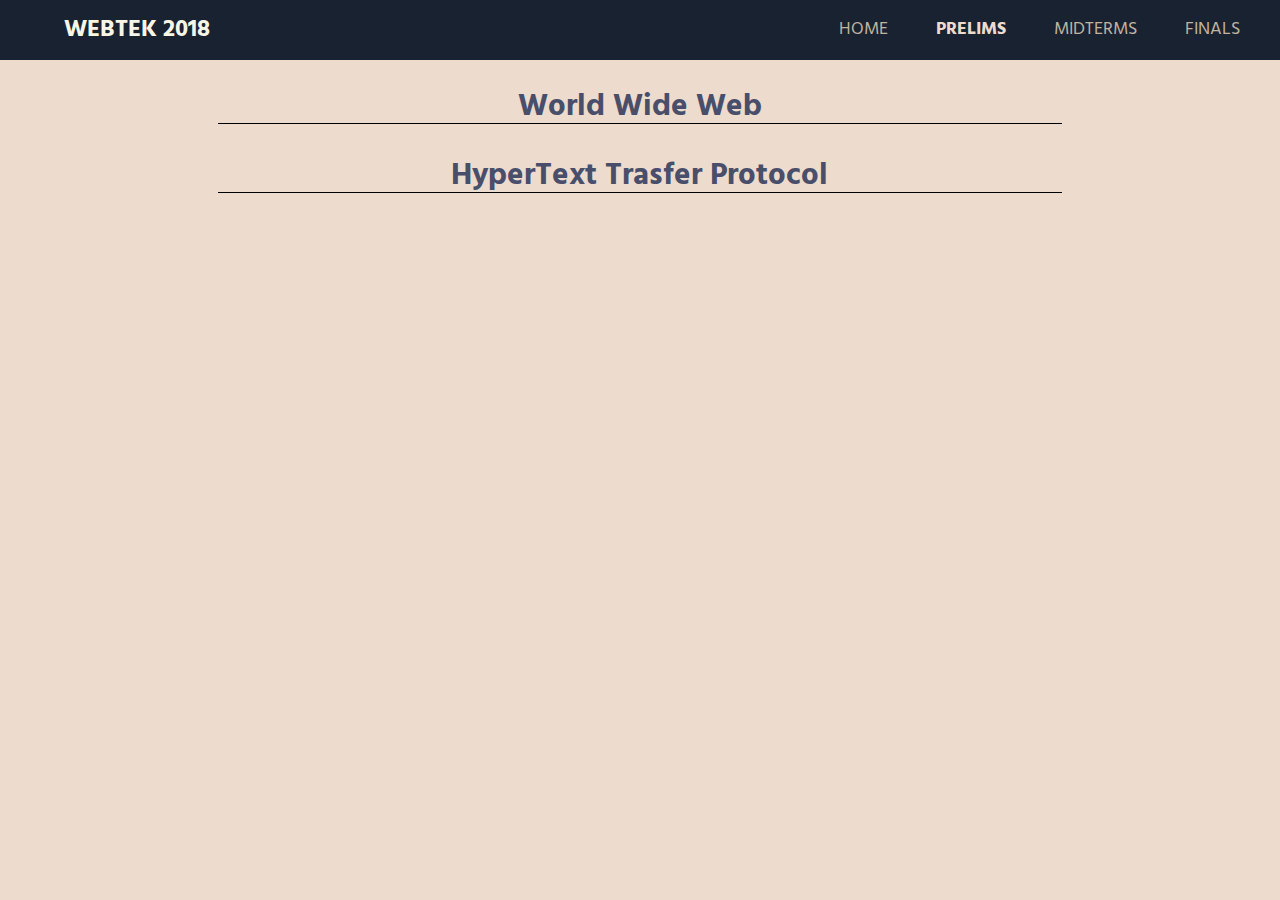
<file: links/prelims.html>
<!DOCTYPE html>
<html class="no-js" lang="en">
    <head>
        <title>WebTech2018</title>
        <meta charset="UTF-8">
        <meta name="viewport" content="width=device-width, initial-scale=1.0">
        <link rel="icon" href="../favicon2.ico" type="image/x-icon" />

        <link href='https://fonts.googleapis.com/css?family=Hind' rel='stylesheet'>
        <link rel='stylesheet' href="https://maxcdn.bootstrapcdn.com/font-awesome/4.7.0/css/font-awesome.min.css">
        <link rel="stylesheet" href="../css/bootstrap.css">
        <link rel="stylesheet" href="../css/style.css">

    </head>

    <body>
        <script type="text/javascript" src="../js/script.js"></script>
        <script src="../js/jquery.min.js"></script>
        <script src="../js/tether.min.js"></script>
        <script src="../js/bootstrap.min.js"></script>

        <nav class="navbar navbar-toggleable-md navbar-inverse bg-primary sticky-top">
            <a href="../index.html" class="navbar-brand font-weight-bold logo-color" id="logo">WEBTEK 2018</a>

            <button class="navbar-toggler navbar-toggler-right" type="button" data-toggle="collapse" data-target="#navbarSupportedContent">
                <span class="navbar-toggler-icon"></span>
            </button>

            <div class="collapse navbar-collapse justify-content-end" id="navbarSupportedContent">
                <ul class="navbar-nav">
                    <li class="nav-item">
                        <a class="nav-link text-primary text-uppercase" href="../index.html">Home</a>
                    </li>
                    <li class="nav-item">
                        <a class="nav-link text-primary text-uppercase" href="../links/prelims.html" id="active">Prelims</a>
                    </li>
                    <li class="nav-item">
                        <a class="nav-link text-primary text-uppercase" href="../links/midterms.html">Midterms</a>
                    </li>
                    <li class="nav-item">
                        <a class="nav-link text-primary text-uppercase" href="#">Finals</a>
                    </li>
                </ul>
            </div>
        </nav>

        <div class="contents text-content-primary">
            <div class="row">
                <div class="col-md-2"></div>
                <div class="col-md-8 col-sm-12">
                    <div class="link">
                        <a href="#www2" onclick="toggle_visibility('www');"><h1>World Wide Web</h1></a>
                    </div>
                    <span class="anchor" id="www2"></span>
                    <div class="cont" id="www">
                        <ul>
                            <li>Collection of web resources and applications: applications that can make us access web resources by the use of the internet.</li>
                            <li>Developed by Sir Tim Berners Lee in 1989</li>
                            <li>Created with the purpose of sharing ideas among researchers.</li>
                        </ul>

                        <h3>Types of Applications</h3>
                        <ul>
                            <li><h4>Server</h4></li>
                            <ul>
                                <li>They host web resources</li>
                                <li>Wait for client to give request resources</li>
                            </ul>
                            <li><h4>Client</h4></li>
                            <ul>
                                <li>They access websites</li>
                                <li>They give requests to servers</li>
                            </ul>
                            <li><h4>Spiders</h4></li>
                            <ul>
                                <li>Applications that crawl the Web</li>
                            </ul>
                            <li><h4>Internet</h4></li>
                            <ul>
                                <li>Global network of networks</li>
                            </ul>
                        </ul>
                    </div>
                    <div class="link">
                        <a href="#http2" onclick="toggle_visibility('http');"><h1>HyperText Trasfer Protocol</h1></a>
                    </div>
                    <span class="anchor" id="http2"></span>
                    <div class="cont" id="http">
                        <ul>
                            <li>Application layer communications protocol used to access resources on the WWW</li>
                            <li>Invented by Tim Berners - Lee of CERN in 1989</li>
                            <li>Jointly developed by the W3C and the IETF (Internet Engineering Task Force)</li>
                        </ul>

                        <ul>
                            <li><h3>Version History</h3></li>
                            <ul>
                                <li>HTTP 0.9(1991)</li>
                                <li>HTTP 1.0 (RFC 1945, May 1996)</li>
                                <li>HTTP 1.1 (RFC 2068 Jan 1997, RFC 2616 Jun 1999), (RFC 7230-7235(Jun 2014)</li>
                                <li>HTTP 2 (RFC 7540 May 2015)</li>
                            </ul>
                            <li><h3>HTTP Fundamentals</h3></li>
                            <ul>
                                <li>HTTP typically runs on top of TCP/IP, using TCP port 80 by default, or TCP port 443 for HTTPS (HTTP over SSL/TLS)</li>
                                <li>Servers - Origin Servers, Proxy Servers, Gateways, and Tunnels.</li>
                                <li>Uses a request response standard protocol</li>
                                <li>The client sends an HTTP request message to the server</li>
                                <li>The server processes the request and replies with an HTTP response message</li>
                            </ul>
                            <li><h4>Clients</h4></li>
                            <ul>
                                <li>web browser, web crawlers/spiders, other end user tools and applications</li>
                            </ul>
                            <li><h4>Servers</h4></li>
                            <ul>
                                <li>HTTP is based on a client server architecture</li>
                                <li>Origin Servers</li>
                                <li>Proxy servers, gateway, tunnels</li>
                            </ul>
                            <li><h4>HTTP is stateless communications protocol</h4></li>
                            <ul>
                                <li>Servers do not keep information about clients in between requests.</li>
                            </ul>
                            <li><h4>HTTP resources are identified using URLs, or more specially, HTTP URLs</h4></li>
                            <ul>
                                <li>-Scheme (HTTP/HTTPs)</li>
                            </ul>
                            <li><h4>Authority</h4></li>
                            <ul>
                                <li>User information authentication credentials(deprecated)</li>
                                <li>Host - domain name (resolved to an IP Aliress using DNS) of the server where the resource resides/will be created.</li>
                                <li>Port Number</li>
                            </ul>
                            <li><h4>Path to resource (resolved relative to the document root on the server)</h4></li>
                            <ul>
                                <li>May refer to a static/dynamic resource</li>
                            </ul>
                            <li><h4>Query in HTTP</h4></li>
                            <ul>
                                <li>Typically provided as key = value pairs,with ampersand(&) separators between key value pairs; may be URL - Encoded</li>
                            </ul>
                        </ul>


                        <h3>HTTP Request Message</h3>
                        <ul>
                            <li><h4>Request Line </h4>(CRLF - terminated line consisting of three spaces separated values)</li>
                            <ul>
                                <li>Method</li>
                                <li>Request</li>
                                <li>Protocol Version</li>
                            </ul>
                        </ul>

                        <h3>HTTP Request Methods</h3>
                        <ul>
                            <li><h4>GET</h4></li>
                            <ul>
                                <li>it is used to transfer a selected presentation of the target resource. The retrieved resource is returned in  the message body of the response as entiy. Most commonly used HTTP method that is used to request from the server the retrieval of the source identified by the request URI; the retrieved resource is returned in the message body as an entity. Can be combined with conditional and/or range request headers to effect conditional and/or partial resource retrieval Must be supported by all general-purpose servers.</li>
                            </ul>
                            <li><h4>HEAD</h4></li>
                            <ul>
                                <li>returns only the status line and message headers returned by a GET request, without the message body.</li>
                            </ul>
                            <li><h4>POST</h4></li>
                            <ul>
                                <li>typically used in submitting HTML Form Data.</li>
                            </ul>
                            <li><h4>PUT </h4></li>
                            <ul>
                                <li>create or replace the state of target request.</li>
                            </ul>
                            <li><h4>DELETE</h4></li>
                            <ul>
                                <li>used to delete/remove a resource indentified by the Uniform Resource Identifier(URI)</li>
                            </ul>
                            <li><h4>OPTIONS </h4></li>
                            <ul>
                                <li> used to request information about the communication options available for the target resources</li>
                            </ul>
                            <li><h4>TRACE </h4></li>
                            <ul>
                                <li>requests a remote, application-level loopback of the request message</li>
                                <li>typically  used for testing/diagnostics of the request/response.</li>
                            </ul>
                            <li><h4>CONNECT </h4></li>
                            <ul>
                                <li>requests the establishment of a tunnel; reserved for the use of tunneling proxy servers.</li>
                            </ul>
                        </ul>

                        <h3>Method Properties</h3>
                        <ul>
                            <li><h4>Safe Methods</h4></li>
                            <ul>
                                <li>GET, HEAD, OPTIONS, TRACE</li>
                                <li>client does not request and does not expect, any state change on the origin server as a result of applying the method to a target resource.</li>
                            </ul>
                            <li><h4>Idempotent Method</h4></li>
                            <ul>
                                <li>GET, HEAD, OPTIONS, TRACE, PUT, DELETE</li>
                                <li>intended effect on the server of multiple identical requests with the method is the sameas the effect of a single request.</li>
                            </ul>
                            <li><h4>Cacheable Methods</h4></li>
                            <ul>
                                <li>GET, HEAD, POST</li>
                                <li>no message because it is laready cached</li>
                                <li>indicates that the response to a method is allowed to be stored for future use.</li>
                            </ul>
                        </ul>

                        <h3>HTTP Status Codes</h3>

                        <table>
                            <head><b>Informational(1xx)</b></head>
                            <tr>
                                <th>100</th>
                                <td>Continue</td>
                                <th>101</th>
                                <td>Switching Protocols</td>
                            </tr>
                        </table>

                        <table>
                            <head><b>Success(2xx)</b></head>
                            <tr>
                                <th>200</th>
                                <td>OK</td>
                                <th>201</th>
                                <td>Created</td>
                                <th>202</th>
                                <td>Accepted</td>
                            </tr>
                            <tr>
                                <th>203</th>
                                <td>Non-Authoritative information</td>
                                <th>204</th>
                                <td>No Content</td>
                                <th>205</th>
                                <td>Reset Content</td>
                            </tr>
                            <tr>
                                <th>206</th>
                                <td>Partial Content</td>
                            </tr>
                        </table>

                        <table>
                            <head><b>Redirection(3xx)</b></head>
                            <tr>
                                <th>300</th>
                                <td>Multiple Choices</td>
                                <th>301</th>
                                <td>Moved Permanently</td>
                                <th>302</th>
                                <td>Found</td>
                            </tr>
                            <tr>
                                <th>303</th>
                                <td>See Other</td>
                                <th>304</th>
                                <td>Not Modified</td>
                                <th>305</th>
                                <td>Use Proxy</td>
                            </tr>
                            <tr>
                                <th>306</th>
                                <td>Unused</td>
                                <th>307</th>
                                <td>Temporary Redirection</td>
                            </tr>
                        </table>

                        <table>
                            <head><b>Client Error(4xx)</b></head>
                            <tr>
                                <th>400</th>
                                <td>Bad Request</td>
                                <th>401</th>
                                <td>Unauthorized</td>
                                <th>402</th>
                                <td>Payment Required</td>
                            </tr>
                            <tr>
                                <th>403</th>
                                <td>Forbilien</td>
                                <th>404</th>
                                <td>Not Found</td>
                                <th>405</th>
                                <td>Method not Allowed</td>
                            </tr>
                            <tr>
                                <th>406</th>
                                <td>Not Acceptable</td>
                                <th>407</th>
                                <td>Proxy Authentication</td>
                                <th>408</th>
                                <td>Request Timeout</td>
                            </tr>
                            <tr>
                                <th>409</th>
                                <td>Conflict</td>
                                <th>410</th>
                                <td>Gone</td>
                                <th>411</th>
                                <td>Length Required</td>
                            </tr>
                            <tr>
                                <th>412</th>
                                <td>Precondition Failed</td>
                            </tr>
                        </table>

                        <table>
                            <tr>
                                <head><b>Server Error(5xx)</b></head>
                                <th>500</th>
                                <td>Internal Server Error</td>
                                <th>501</th>
                                <td>Not Implemented</td>
                                <th>502</th>
                                <td>Bad Gateway</td>
                            </tr>
                            <tr>
                                <th>503</th>
                                <td>Service Unavailable</td>
                                <th>504</th>
                                <td>Gateway timeout</td>
                                <th>505</th>
                                <td>HTTP Version not Supported</td>
                            </tr>
                        </table>
                        <ul>
                            <h3>HTTP Message Headers</h3>
                            <li><h4>General Header Fields</h4>it is applicable to the whole (client and server).</li>
                            <ul>
                                <li>Cache Control</li>
                                <li>Connection</li>
                                <li>Date</li>
                                <li>Pragma</li>
                                <li>Trailer</li>
                                <li>Transfer Encoding</li>
                                <li>Via</li>
                                <li>Upgrade</li>
                            </ul>
                            <li><h4>Request Header Fields</h4>it is applicable to clients only.</li>
                            <ul>
                                <li>Accept</li>
                                <li>Accept-Charset</li>
                                <li>Accept-Encoding</li>
                                <li>Accept-Language</li>
                                <li>Authorization</li>
                                <li>Expect</li>
                                <li>From</li>
                                <li>Host</li>
                                <li>If-match</li>
                                <li>If-modified-since</li>
                                <li>If-none-match</li>
                                <li>If-range</li>
                                <li>If-unmodified-since</li>
                                <li>Max-forwards</li>
                                <li>Proxy-Authorization</li>
                                <li>Range</li>
                                <li>Referer</li>
                                <li>User Agent</li>
                            </ul>
                            <li><h4>Response Header Fields</h4></li>
                            <ul>
                                <li>Accept-Range</li>
                                <li>Age</li>
                                <li>ETag</li>
                                <li>Location</li>
                                <li>Retry After</li>
                                <li>Server</li>
                                <li>Vary</li>
                                <li>WWW-Authenticate</li>
                                <li>Proxy-Authenticate</li>
                            </ul>
                            <li><h4>Entity Header Fields</h4></li>
                            <ul>
                                <li>Allow</li>
                                <li>Content-Encoding</li>
                                <li>Content-Language</li>
                                <li>Content-Length</li>
                                <li>Content-Location</li>
                                <li>Content-MD5</li>
                                <li>Content-Range</li>
                                <li>Content-Type</li>
                                <li>Expires</li>
                                <li>Last Modified</li>
                            </ul>
                            <h3>HTTP Extensions</h3>
                            <li>HTTP can be extended by defining new request methods, message headers, and/or status codes, and then implementing sewers and/or clients that make use of the new functionality.</li>
                            <li><h4>Example:</h4></li>
                            <li>WebDAV (RFC 4918)</li>
                            <ul>
                                <li>Request Methods -  PROPFIND, PROPPATCH, MKCOL, COPY, MOVE, LOCK, UNLOCK.</li>
                                <li>Message Headers - DAV, Depth, Destination, If, Lock-Token,Overwrite, Timeout.</li>
                                <li>Status Codes - (207) Multi-Status, (422) Unprocessable Entity, (423) Locked, (424) Failed Dependency.</li>
                            </ul>
                        </ul>
                    </div>
                </div>
            </div>
        </div>

    </body>


</html>
</file>
<file: css/style.css>
body {
  font-family: 'Hind';
  background-color: #eddbcd !important;
  background-size: cover; }

.quiz {
  background-color: #494e6b;
  font-size: 1.2em;
  width: auto;
  height: auto;
  padding: 1em;
  float: right;
  border-radius: 1em; }
  .quiz a {
    color: white !important; }
  .quiz a:hover {
    color: gray !important; }

a {
  color: #494e6b !important; }

a:hover {
  color: black !important; }

.cont {
  display: none; }

.emphasis {
  color: red; }

.emphasis2 {
  color: green; }

.code-sample {
  display: none;
  background-color: #e8e8e8;
  border: 1px solid #c98474;
  border-radius: 1em;
  padding: 1em 2em;
  height: auto;
  font-family: Consolas;
  font-size: 1.3em;
  margin-bottom: 1em; }
  .code-sample .comment {
    color: gray !important; }
  .code-sample .indent {
    margin-left: 1em; }
  .code-sample .indent2 {
    margin-left: 2em; }
  .code-sample .indent3 {
    margin-left: 3em; }
  .code-sample .indent4 {
    margin-left: 4em; }
  @media (max-width: 576px) {
    .code-sample {
      font-size: 3vw; } }

h3 {
  font-weight: bold; }

@media (max-width: 768px) {
  .heading1-img {
    margin-top: 4vw !important;
    margin-right: 4vw !important;
    width: 60% !important; } }

@media (min-width: 350px) {
  .xs {
    padding-left: 1em;
    padding-right: 1em; }
  h1 {
    font-size: 2.3em; }
  h4 {
    font-size: 1.5em; }
  .cont {
    padding-left: 1em;
    padding-right: 1em; } }

@media (min-width: 992px) {
  h1 {
    font-size: 3em; }
  .heading1-img {
    margin-top: 1vw !important;
    margin-right: 1vw !important;
    width: 50% !important; } }

@media (min-width: 1200px) {
  h1 {
    font-size: 3.5em; }
  h4 {
    font-size: 2em; }
  .jumbotron {
    padding-left: 5vw !important; }
  nav #logo {
    text-indent: 2em;
    font-size: 1.5em !important; }
  nav a {
    font-size: 1.1em !important; } }

@media (min-width: 1500px) {
  h1 {
    font-size: 5.8em; }
  h4 {
    font-size: 3em; }
  nav a {
    font-size: 1.3em !important; } }

div .jumbotron {
  background: url("../img/cover.jpg") no-repeat;
  background-size: cover;
  background-position: center; }

.navbar {
  z-index: 3000;
  width: 100%;
  background-color: #c0b3a0 !important; }
  .navbar a#active {
    color: #eddbcd !important;
    font-weight: bold; }
  .navbar .navbar-toggler {
    cursor: pointer;
    outline: 0; }
  .navbar .nav-link {
    font-weight: normal; }
  .navbar .nav-item {
    padding: 0 1rem; }
    @media (max-width: 34em) {
      .navbar .nav-item {
        padding: 0; } }

.heading1-img {
  margin-top: 0 !important;
  margin-right: 4vw !important;
  width: 50%; }

.contents h1 {
  font-size: calc(22px + 1vh); }

.contents li, .contents p {
  font-size: calc(17px + 0.8vh); }

.contents p {
  text-indent: 2.5em;
  text-align: justify;
  margin-left: 1em; }

div.link {
  position: sticky;
  display: block;
  padding: 0;
  width: 100%;
  height: 4em;
  line-height: 3em;
  top: 3.7em;
  overflow-y: hidden;
  overflow-x: hidden;
  text-align: center;
  margin-top: 5px;
  margin-bottom: 10px;
  border-bottom: 1px black solid;
  background-color: #eddbcd; }
  div.link h1 {
    height: 7vh;
    line-height: 7vh;
    font-weight: bold; }
  @media (min-width: 1200px) {
    div.link {
      padding-top: 0.7em;
      height: 3.7em;
      top: 3.7em; } }
  @media (min-width: 350px) {
    div.link {
      padding-top: 0.7em;
      height: 3.7em;
      top: 3.4em; } }

.bg-primary-home {
  background-color: #eddbcd !important; }

.bg-primary {
  background-color: #192231 !important; }

.bg-inverse {
  background-color: #2C3531 !important; }

.jumbotron {
  background-color: transparent !important;
  border-radius: 0 !important; }

.jumbotron {
  background-color: #192231 !important;
  padding-left: 0 !important;
  padding-right: 0 !important; }
  .jumbotron .row {
    padding-top: 2vw !important;
    padding-bottom: 2vw !important;
    padding-left: 4vw !important;
    color: #c06014 !important;
    background-color: #cdcdcd;
    height: auto !important;
    margin-top: 20vh !important;
    margin-bottom: 20vh !important; }

.text-content-primary {
  color: #2C3531; }

.text-primary {
  color: #c0b3a0 !important; }

.text-primary-home {
  color: black !important; }

.logo-color-home {
  color: #c06014 !important; }

.dropdown-item {
  color: #D1E8E2; }

.logo-color {
  color: #f7f5e6 !important; }

.anchor {
  display: none;
  height: 8vh;
  /*same height as header*/
  margin-top: 8vh;
  /*same height as header*/
  visibility: hidden; }

.anchor2 {
  height: 16vh;
  /*same height as header*/
  margin-top: 16vh;
  /*same height as header*/
  visibility: hidden; }

table {
  table-layout: fixed;
  width: 200px; }

th {
  width: 50px; }

td {
  width: 110px; }

tr:nth-of-type(odd) {
  background-color: #ccc; }

tr:nth-of-type(even) {
  background-color: gray; }

input {
  display: inline; }
</file>
